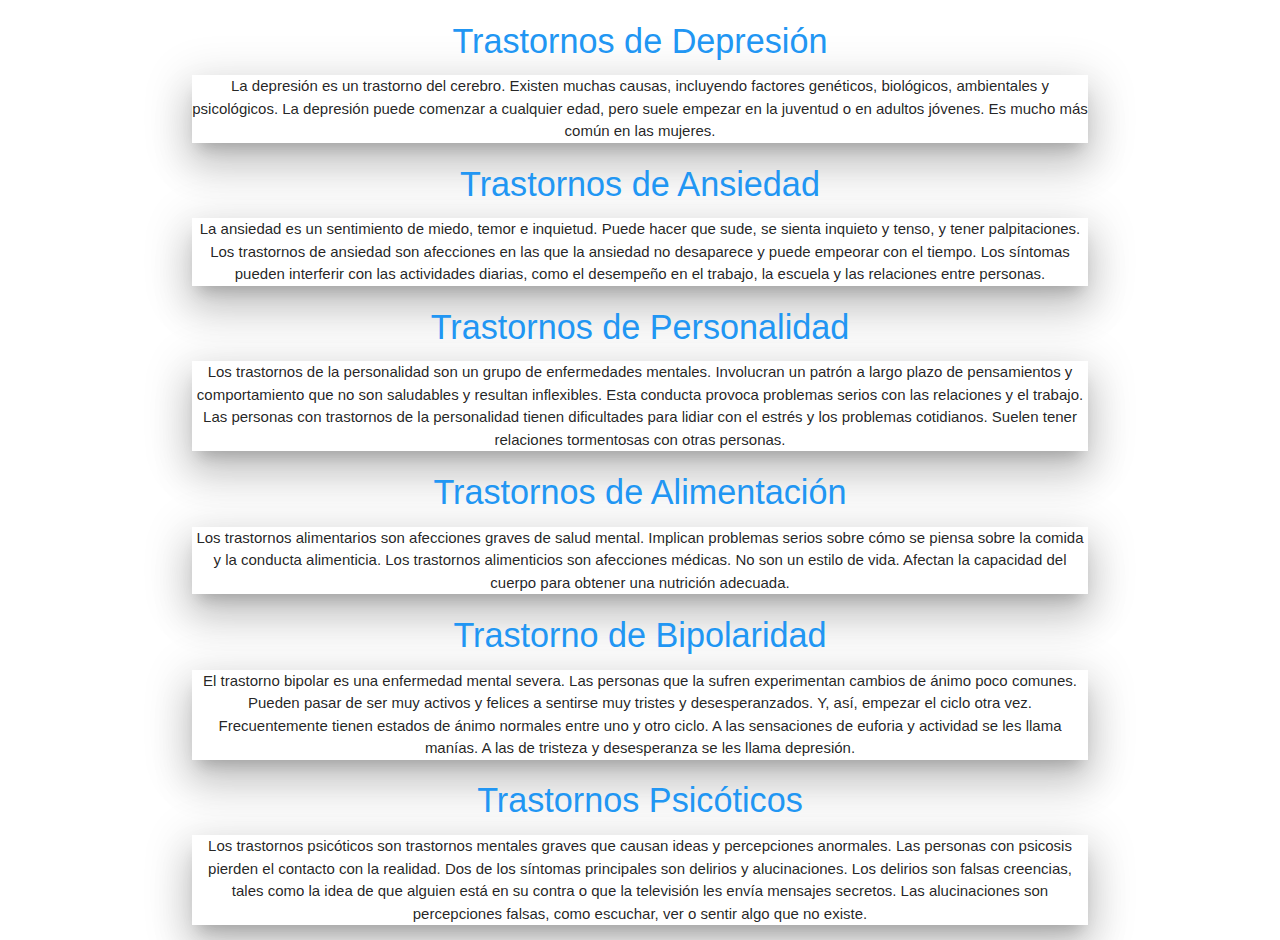
<file: enfermedades.html>
<!DOCTYPE html>
<html lang="en">

<head>
    <meta charset="UTF-8">
    <meta name="viewport" content="width=device-width, initial-scale=1.0">
    <title>enfermedades
    </title>
    <!-- Compiled and minified CSS -->
    <link rel="stylesheet" href="https://cdnjs.cloudflare.com/ajax/libs/materialize/1.0.0/css/materialize.min.css">

    <style>
        body{
            text-align: center;
        
        }
    </style>

</head>

<body>
    <div class="container">
    <h4 class="blue-text">Trastornos de Depresión</h4>
    <p class="z-depth-5">La depresión es un trastorno del cerebro. Existen muchas causas, incluyendo factores genéticos, biológicos,
        ambientales y psicológicos. La depresión puede comenzar a cualquier edad, pero suele empezar en la juventud o en
        adultos jóvenes. Es mucho más común en las mujeres.</p>
    

    <h4 class="blue-text">Trastornos de Ansiedad</h4>
    <p class="z-depth-5">La ansiedad es un sentimiento de miedo, temor e inquietud. Puede hacer que sude, se sienta inquieto y tenso, y
        tener palpitaciones. Los trastornos de ansiedad son afecciones en las que la ansiedad no desaparece y puede
        empeorar con el tiempo. Los síntomas pueden interferir con las actividades diarias, como el desempeño en el
        trabajo, la escuela y las relaciones entre personas.</p>

    <h4 class="blue-text">Trastornos de Personalidad</h4>
    <p class="z-depth-5">Los trastornos de la personalidad son un grupo de enfermedades mentales. Involucran un patrón a largo plazo de
        pensamientos y comportamiento que no son saludables y resultan inflexibles. Esta conducta provoca problemas
        serios con las relaciones y el trabajo. Las personas con trastornos de la personalidad tienen dificultades para
        lidiar con el estrés y los problemas cotidianos. Suelen tener relaciones tormentosas con otras personas.</p>

    <h4 class="blue-text">Trastornos de Alimentación</h4>
    <p class="z-depth-5">Los trastornos alimentarios son afecciones graves de salud mental. Implican problemas serios sobre cómo se piensa
        sobre la comida y la conducta alimenticia. Los trastornos alimenticios son afecciones médicas. No son un estilo
        de vida. Afectan la capacidad del cuerpo para obtener una nutrición adecuada.</p>

    <h4 class="blue-text">Trastorno de Bipolaridad</h4>
    <p class="z-depth-5">El trastorno bipolar es una enfermedad mental severa. Las personas que la sufren experimentan cambios de ánimo
        poco comunes. Pueden pasar de ser muy activos y felices a sentirse muy tristes y desesperanzados. Y, así,
        empezar el ciclo otra vez. Frecuentemente tienen estados de ánimo normales entre uno y otro ciclo. A las
        sensaciones de euforia y actividad se les llama manías. A las de tristeza y desesperanza se les llama depresión.
    </p>

    <h4 class="blue-text">Trastornos Psicóticos</h4>
    <p class="z-depth-5">Los trastornos psicóticos son trastornos mentales graves que causan ideas y percepciones anormales. Las personas
        con psicosis pierden el contacto con la realidad. Dos de los síntomas principales son delirios y alucinaciones.
        Los delirios son falsas creencias, tales como la idea de que alguien está en su contra o que la televisión les
        envía mensajes secretos. Las alucinaciones son percepciones falsas, como escuchar, ver o sentir algo que no
        existe.</p>
    </div>

    <!-- Compiled and minified JavaScript -->
    <script src="https://cdnjs.cloudflare.com/ajax/libs/materialize/1.0.0/js/materialize.min.js"></script>

</body>

</html>
</file>
